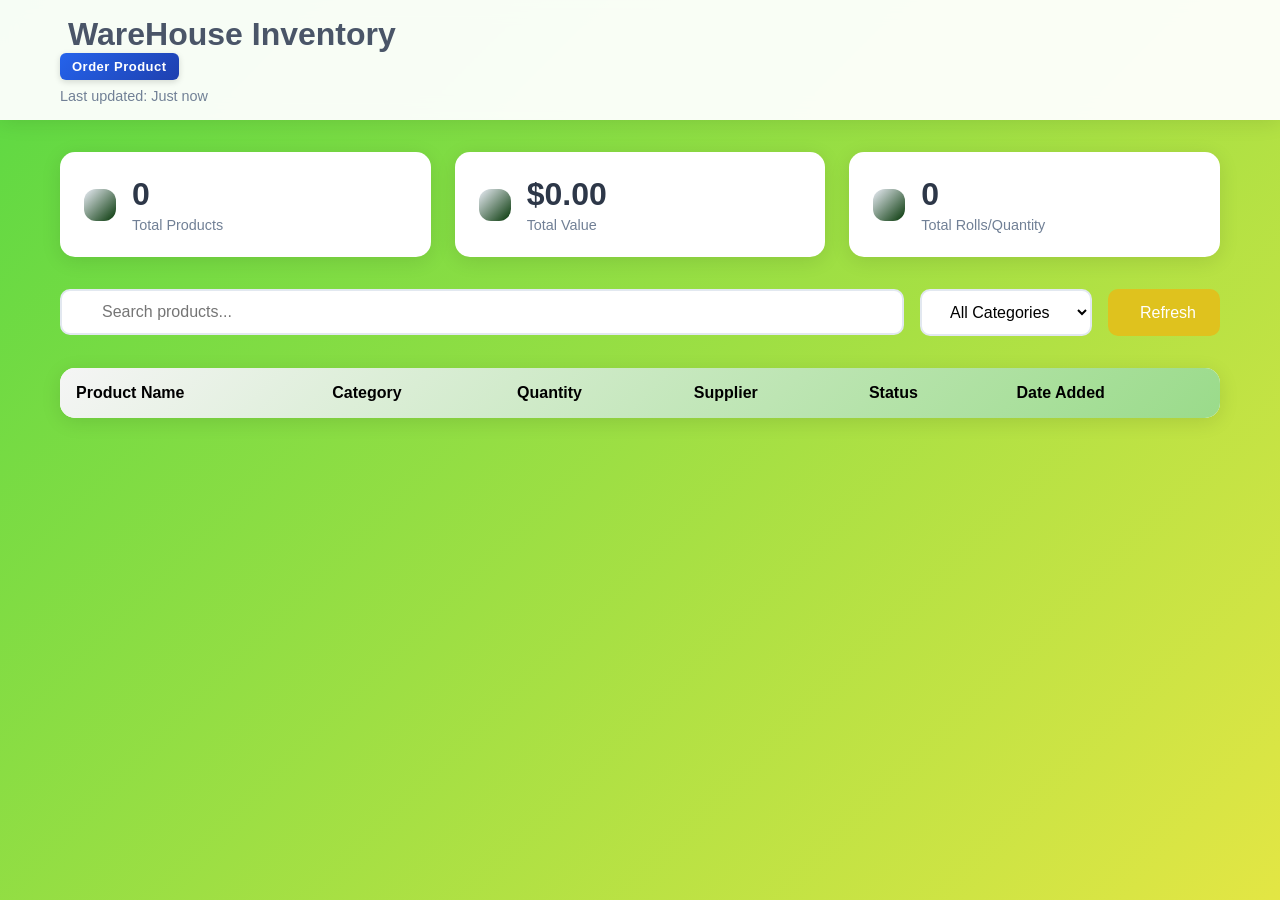
<file: index.html>
<!DOCTYPE html>
<html lang="en">
<head>
    <meta charset="UTF-8">
    <meta name="viewport" content="width=device-width, initial-scale=1.0">
    <title>Inventory Management</title>
    <link rel="stylesheet" href="Styles.css">


</head>

<nav>

</nav>

<body>

<header>
    <div class="container">
        <h1><i class="fas fa-warehouse"></i> WareHouse Inventory</h1>
        <a href = "mailto:Dwaynewisdom5@gmail.com?subject=Stock%20Reoder%20.&body=Ordering%20[Insert%20Item]%20[Quantity]%20to%20[Insert%20Branch%20Location]" target="_blank" class="order">Order Product</a>
        <div class="stats">
            <span id="lastUpdated">Last updated: Just now</span>
        </div>
    </div>
</header>


    <main class="container">

        <section class="summary-cards">
            <div class="card">
                <div class="card-icon">
                    <i class="fas fa-cubes"></i>
                </div>
                <div class="card-info">
                    <h3 id="totalProducts">0</h3>
                    <p>Total Products</p>
                </div>
            </div>
            <div class="card">
                <div class="card-icon">
                    <i class="fas fa-dollar-sign"></i>
                </div>
                <div class="card-info">
                    <h3 id="totalValue">$0.00</h3>
                    <p>Total Value</p>
                </div>
            </div>
            <div class="card">
                <div class="card-icon">
                    <i class="fas fa-layer-group"></i>
                </div>
                <div class="card-info">
                    <h3 id="totalQuantity">0</h3>
                    <p>Total Rolls/Quantity</p>
                </div>
            </div>
        </section>

    
        <section class="controls">
            <div class="search-box">
                <input type="text" id="searchInput" placeholder="Search products...">
                <i class="fas fa-search"></i>
            </div>
            <div class="filters">
                <select id="categoryFilter">
                    <option value="">All Categories</option>
                
                </select>
                <button id="refreshBtn"><i class="fas fa-sync-alt"></i> Refresh</button>
            </div>
        </section>

    
        <section class="inventory-table">
            <table id="productsTable">
                <thead>
                    <tr>
                        <th>Product Name</th>
                        <th>Category</th>
                        <th>Quantity</th>
                        <th>Supplier</th>
                        <th>Status</th>
                        <th>Date Added</th>
                    </tr>

                </thead>
                <tbody id="tableBody">
                
                </tbody>
            </table>
        </section>
    </main>


    <div id="loading" class="loading">
        <i class="fas fa-spinner fa-spin"></i>
        <p>Loading inventory...</p>
    </div>

    <script src="Script.js"></script>

</body>
</html>
</file>
<file: Styles.css>
* {
    margin: 0;
    padding: 0;
    box-sizing: border-box;
}

body {
    font-family: 'Segoe UI', Tahoma, Geneva, Verdana, sans-serif;
    background: linear-gradient(135deg, #59d843 0%, #e3e644 100%);
    min-height: 100vh;
    color: #ada96e;
}

.container {
    max-width: 1200px;
    margin: 0 auto;
    padding: 0 20px;
}

.order {
  display: inline-flex;
  align-items: center;
  justify-content: center;
  padding: 6px 12px;
  font-size: 13px;
  font-weight: 600;
  letter-spacing: 0.5px;

  color: #fff;
  background: linear-gradient(135deg, #2563eb, #1e40af);
  border-radius: 6px;
  text-decoration: none;

  cursor: pointer;
  transition: all 0.2s ease-in-out;
  box-shadow: 0 2px 6px rgba(0, 0, 0, 0.15);
}


.order:hover {
  background: linear-gradient(135deg, #1d4ed8, #1e3a8a);
  transform: translateY(-1px);
  box-shadow: 0 4px 10px rgba(0, 0, 0, 0.2);
}


.order:active {
  transform: scale(0.95);
}


.order.disabled {
  background: #9ca3af;
  cursor: not-allowed;
  box-shadow: none;
}


.order svg,
.order i {
  margin-right: 6px;
}


header {
    background: rgba(255, 255, 255, 0.95);
    backdrop-filter: blur(10px);
    padding: 1rem 0;
    box-shadow: 0 2px 20px rgba(0, 0, 0, 0.1);
    margin-bottom: 2rem;
}

header h1 {
    color: #4a5568;
    display: flex;
    align-items: center;
    gap: 0.5rem;
}

.stats {
    margin-top: 0.5rem;
    color: #718096;
    font-size: 0.9rem;
}


.summary-cards {
    display: grid;
    grid-template-columns: repeat(auto-fit, minmax(250px, 1fr));
    gap: 1.5rem;
    margin-bottom: 2rem;
}

.card {
    background: white;
    padding: 1.5rem;
    border-radius: 15px;
    box-shadow: 0 4px 20px rgba(0, 0, 0, 0.1);
    display: flex;
    align-items: center;
    gap: 1rem;
    transition: transform 0.3s ease;
}

.card:hover {
    transform: translateY(-5px);
}

.card-icon {
    background: linear-gradient(135deg, #ebeef7, #033505);
    padding: 1rem;
    border-radius: 12px;
    color: white;
    font-size: 1.5rem;
}

.card-info h3 {
    font-size: 2rem;
    color: #2d3748;
    margin-bottom: 0.25rem;
}

.card-info p {
    color: #718096;
    font-size: 0.9rem;
}


.controls {
    display: flex;
    gap: 1rem;
    margin-bottom: 2rem;
    flex-wrap: wrap;
}

.search-box {
    position: relative;
    flex: 1;
    min-width: 300px;
}

.search-box input {
    width: 100%;
    padding: 0.75rem 1rem 0.75rem 2.5rem;
    border: 2px solid #e2e8f0;
    border-radius: 10px;
    font-size: 1rem;
    transition: border-color 0.3s ease;
}

.search-box input:focus {
    outline: none;
    border-color: #000000;
}

.search-box i {
    position: absolute;
    left: 1rem;
    top: 50%;
    transform: translateY(-50%);
    color: #a0aec0;
}

.filters {
    display: flex;
    gap: 1rem;
}

.filters select, .filters button {
    padding: 0.75rem 1.5rem;
    border: 2px solid #e2e8f0;
    border-radius: 10px;
    font-size: 1rem;
    background: white;
    cursor: pointer;
}

.filters button {
    background: #dfc21e;
    color: white;
    border: none;
    display: flex;
    align-items: center;
    gap: 0.5rem;
    transition: background 0.3s ease;
}

.filters button:hover {
    background: #3bee44;
}


.inventory-table {
    background: white;
    border-radius: 15px;
    overflow: hidden;
    box-shadow: 0 4px 20px rgba(0, 0, 0, 0.1);
    margin-bottom: 2rem;
}

table {
    width: 100%;
    border-collapse: collapse;
}

thead {
    background: linear-gradient(135deg, #f5f5f5, #9adb8a);
    color: rgb(0, 0, 0);
}

th {
    padding: 1rem;
    text-align: left;
    font-weight: 600;
}

tbody tr {
    border-bottom: 1px solid #e2e8f0;
    transition: background 0.3s ease;
}

tbody tr:hover {
    background: #f7fafc;
}

td {
    padding: 1rem;
}


.loading {
    position: fixed;
    top: 0;
    left: 0;
    width: 100%;
    height: 100%;
    background: rgba(255, 255, 255, 0.9);
    display: flex;
    flex-direction: column;
    justify-content: center;
    align-items: center;
    z-index: 1000;
}

.loading i {
    font-size: 3rem;
    color: #667eea;
    margin-bottom: 1rem;
}

.loading p {
    font-size: 1.2rem;
    color: #4a5568;
}

.hidden {
    display: none;
}


@media (max-width: 768px) {
    .summary-cards {
        grid-template-columns: 1fr;
    }
    
    .controls {
        flex-direction: column;
    }
    
    .search-box {
        min-width: auto;
    }
    
    table {
        font-size: 0.9rem;
    }
    
    th, td {
        padding: 0.5rem;
    }
}

/* Place Order Section Styles */
.PlaceOrder {
    background: white;
    border-radius: 12px;
    padding: 30px;
    margin: 30px 0;
    box-shadow: 0 4px 6px rgba(0, 0, 0, 0.1);
    border: 1px solid #e1e5e9;
}

.PlaceOrder h2 {
    color: #2c3e50;
    margin-bottom: 25px;
    font-size: 1.5rem;
    border-bottom: 2px solid #3498db;
    padding-bottom: 10px;
    display: flex;
    align-items: center;
    gap: 10px;
}

.PlaceOrder h2::before {
    content: "📦";
    font-size: 1.3rem;
}

#orderForm {
    display: grid;
    grid-template-columns: 1fr 1fr;
    gap: 20px;
}

.form-group {
    display: flex;
    flex-direction: column;
}

.form-group.full-width {
    grid-column: 1 / -1;
}

#orderForm label {
    font-weight: 600;
    color: #2c3e50;
    margin-bottom: 8px;
    font-size: 0.9rem;
}

#orderForm input,
#orderForm select,
#orderForm textarea {
    padding: 12px 15px;
    border: 2px solid #e1e5e9;
    border-radius: 8px;
    font-size: 1rem;
    transition: all 0.3s ease;
    background: white;
}

#orderForm input:focus,
#orderForm select:focus,
#orderForm textarea:focus {
    outline: none;
    border-color: #3498db;
    box-shadow: 0 0 0 3px rgba(52, 152, 219, 0.1);
}

#orderForm input[readonly] {
    background-color: #f8f9fa;
    color: #6c757d;
    border-color: #dee2e6;
}

#orderForm textarea {
    resize: vertical;
    min-height: 80px;
    font-family: inherit;
}

/* Urgency Level Styles */
.urgency-option {
    display: block;
    padding: 8px 12px;
    border-radius: 6px;
    margin: 2px 0;
}

.urgency-high { color: #dc3545; font-weight: 600; }
.urgency-medium { color: #ffc107; font-weight: 600; }
.urgency-low { color: #28a745; font-weight: 600; }

/* Submit Button */
#orderForm button[type="submit"] {
    grid-column: 1 / -1;
    background: linear-gradient(135deg, #3498db, #2980b9);
    color: white;
    padding: 15px 30px;
    border: none;
    border-radius: 8px;
    font-size: 1.1rem;
    font-weight: 600;
    cursor: pointer;
    transition: all 0.3s ease;
    margin-top: 10px;
}

#orderForm button[type="submit"]:hover {
    background: linear-gradient(135deg, #2980b9, #2471a3);
    transform: translateY(-2px);
    box-shadow: 0 4px 12px rgba(52, 152, 219, 0.3);
}

#orderForm button[type="submit"]:active {
    transform: translateY(0);
}

/* Stock Level Indicators */
.stock-indicator {
    display: flex;
    align-items: center;
    gap: 8px;
    margin-top: 5px;
    font-size: 0.85rem;
}

.stock-low { color: #dc3545; }
.stock-medium { color: #ffc107; }
.stock-good { color: #28a745; }

/* Order Confirmation Message */
.order-confirmation {
    grid-column: 1 / -1;
    background: #d4edda;
    color: #155724;
    padding: 15px;
    border-radius: 8px;
    border: 1px solid #c3e6cb;
    margin-top: 15px;
    display: none;
}

.order-error {
    grid-column: 1 / -1;
    background: #f8d7da;
    color: #721c24;
    padding: 15px;
    border-radius: 8px;
    border: 1px solid #f5c6cb;
    margin-top: 15px;
    display: none;
}

/* Responsive Design */
@media (max-width: 768px) {
    #orderForm {
        grid-template-columns: 1fr;
    }
    
    .PlaceOrder {
        padding: 20px;
        margin: 20px 0;
    }
    
    .PlaceOrder h2 {
        font-size: 1.3rem;
    }
}

/* Loading State */
#orderForm.loading button[type="submit"] {
    position: relative;
    color: transparent;
}

#orderForm.loading button[type="submit"]::after {
    content: "";
    position: absolute;
    width: 20px;
    height: 20px;
    top: 50%;
    left: 50%;
    margin-left: -10px;
    margin-top: -10px;
    border: 2px solid #ffffff;
    border-radius: 50%;
    border-top-color: transparent;
    animation: spin 1s ease-in-out infinite;
}

@keyframes spin {
    to { transform: rotate(360deg); }
}
</file>
